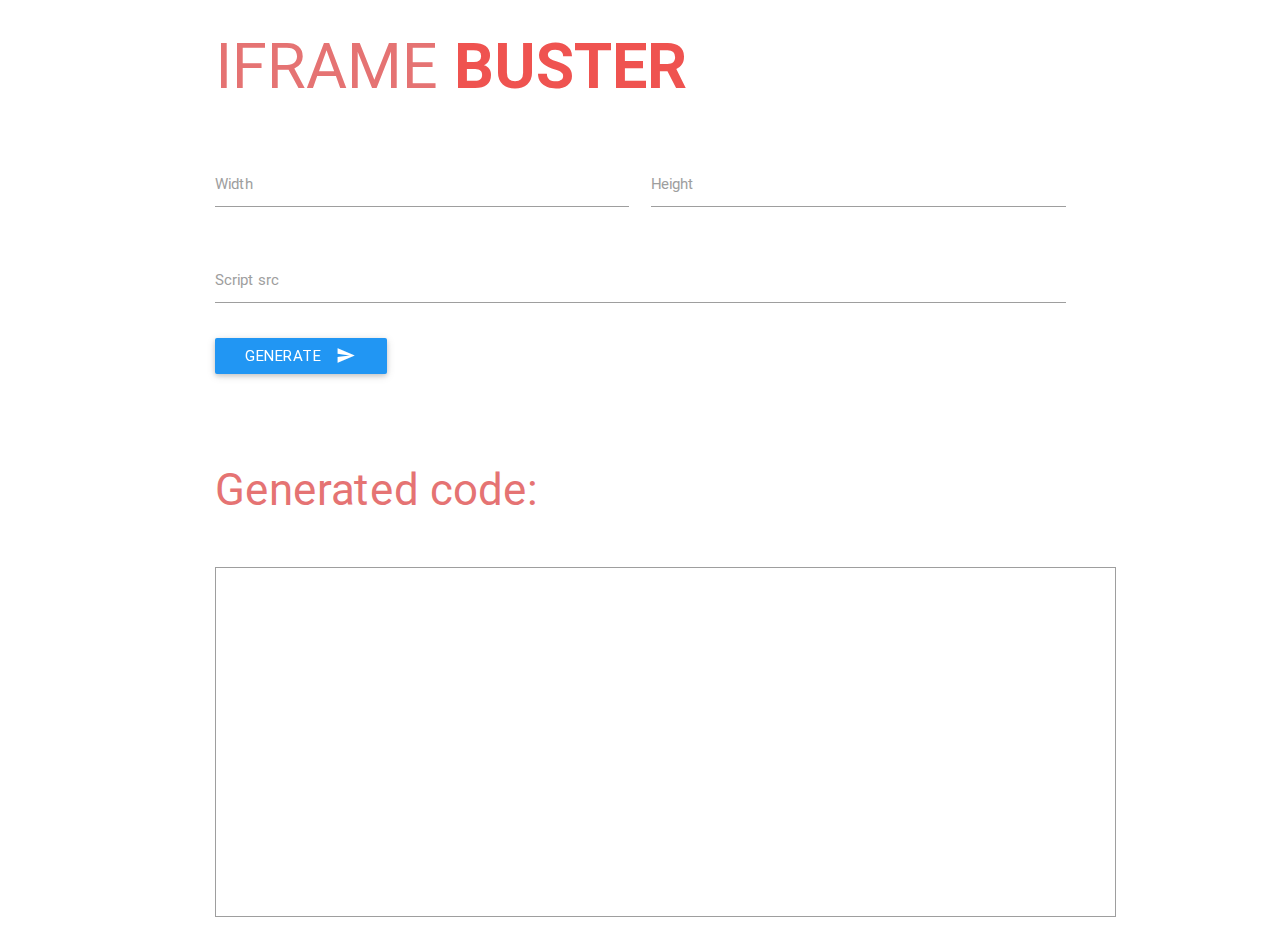
<file: index.html>
<html>
<head>
    <title>Iframe-buster</title>

    <meta charset="utf-8">
    <meta http-equiv="X-UA-Compatible" content="IE=Edge">
    <meta name="viewport" content="width=device-width,initial-scale=1,minimum-scale=1,maximum-scale=2">
    <link type="text/css" rel="stylesheet" href="css/style.css"/>
    <link type="text/css" rel="stylesheet" href="css/materialize.css"  media="screen,projection"/>
    <script type="text/javascript" src="https://code.jquery.com/jquery-2.1.1.min.js"></script>

</head>
<body>

    <div class="container">
        <div class="row">
            <div class="col s12">
                <h1 class="red-text text-lighten-2">IFRAME <span class="buster red-text text-lighten-1">BUSTER</span></h1>
            </div>
        </div>

        <div class="row">
            <form class="col s12">
                <div class="row">
                    <div class="input-field col s6">
                        <input id="inputWidth" type="text" class="validate" >
                        <label for="inputWidth">Width</label>
                    </div>
                    <div class="input-field col s6">
                        <input id="inputHeight" type="text" class="validate" >
                        <label for="inputHeight">Height</label>
                    </div>
                </div>
                <div class="row">
                    <div class="input-field col s12">
                        <input id="inputScriptSrc" type="url" class="validate" >
                        <label for="inputScriptSrc">Script src</label>
                    </div>
                </div>
                <div class="row">
                    <div class="col s6">
                        <button class="generateBtn btn waves-effect waves-light" type="submit" name="action">
                            Generate
                            <i class="mdi-content-send right"></i>
                        </button>
                    </div>
                </div>
            </form>
        </div>

        <div class="row">
            <div class="col s12">
                <h3 class="red-text text-lighten-2">Generated code:</h3>
            </div>
        </div>
        <div class="row">
            <div class="input-field col s12">
                <textarea id="result" readonly="true" cols="55" rows="35" class="materialize-textarea" style="height: 300px;"></textarea>
            </div>
        </div>
    </div>

    <script type="text/javascript">
        $(function () {


            $('.generateBtn').on('click', function (e) {
                e.preventDefault();
                var now = new Date().getTime(),
                    frameID = generateHash(now.toString()).toString(),
                    frameEl = 'frame' + frameID,
                    scriptEl = 'bootstrapScript' + frameID,
                    frameWidth = document.getElementById('inputWidth').value,
                    frameHeight = document.getElementById('inputHeight').value;
                    frameWidth = frameWidth ? frameWidth : '100%';
                    frameHeight = frameHeight ? frameHeight : '250';

                // Show the iframe they should use.
                var resultVal = '<iframe id="' + frameEl + '" scrolling="no" frameborder="0"' +
                'width="' + frameWidth + '" height="' + frameHeight + '" allowfullscreen="true"' +
                'mozallowfullscreen="true" webkitallowfullscreen="true" src="about:self"' +
                'style="border: 0px;"><\/iframe>';
                // Show the script they should use.
                resultVal += '\n\n<script type="text/javascript">';
                resultVal += '\nvar ' + frameEl + ' = document.getElementById("' + frameEl + '");';
                resultVal += '\nvar document' + frameID + ' = ' + frameEl +  '.contentDocument || ' + frameEl + '.contentWindow;';
                resultVal += '\nvar ' + scriptEl + ' = document.createElement("script");';
                resultVal += '\n' + scriptEl + '.src = "' + $('#inputScriptSrc').val() + '";';
                resultVal += '\ndocument' + frameID + '.body.appendChild(' + scriptEl + ');';
                resultVal += '\n<\/script>';
                $('#result').val(resultVal);
            });


            function generateHash (toBeHashed) {

                var hash = 0, i, chr, len;
                if (toBeHashed.length == 0) return hash;
                for (i = 0, len = toBeHashed.length; i < len; i++) {
                    chr   = toBeHashed.charCodeAt(i);
                    hash  = (hash*37) + chr;
                    hash |= 0;
                }

                return Math.abs(hash);
            }

        });
    </script>

    <script type="text/javascript" src="js/materialize.js"></script>
</body>
</html>
</file>
<file: css/style.css>
.buster {
    font-weight: 700;
}

#result {
    height: 300px;
    padding: 1.6rem 1.6rem;
    border: solid 1px #9e9e9e;
}
#result:focus.materialize-textarea {
    border: solid 1px #03a9f4;
}
</file>
